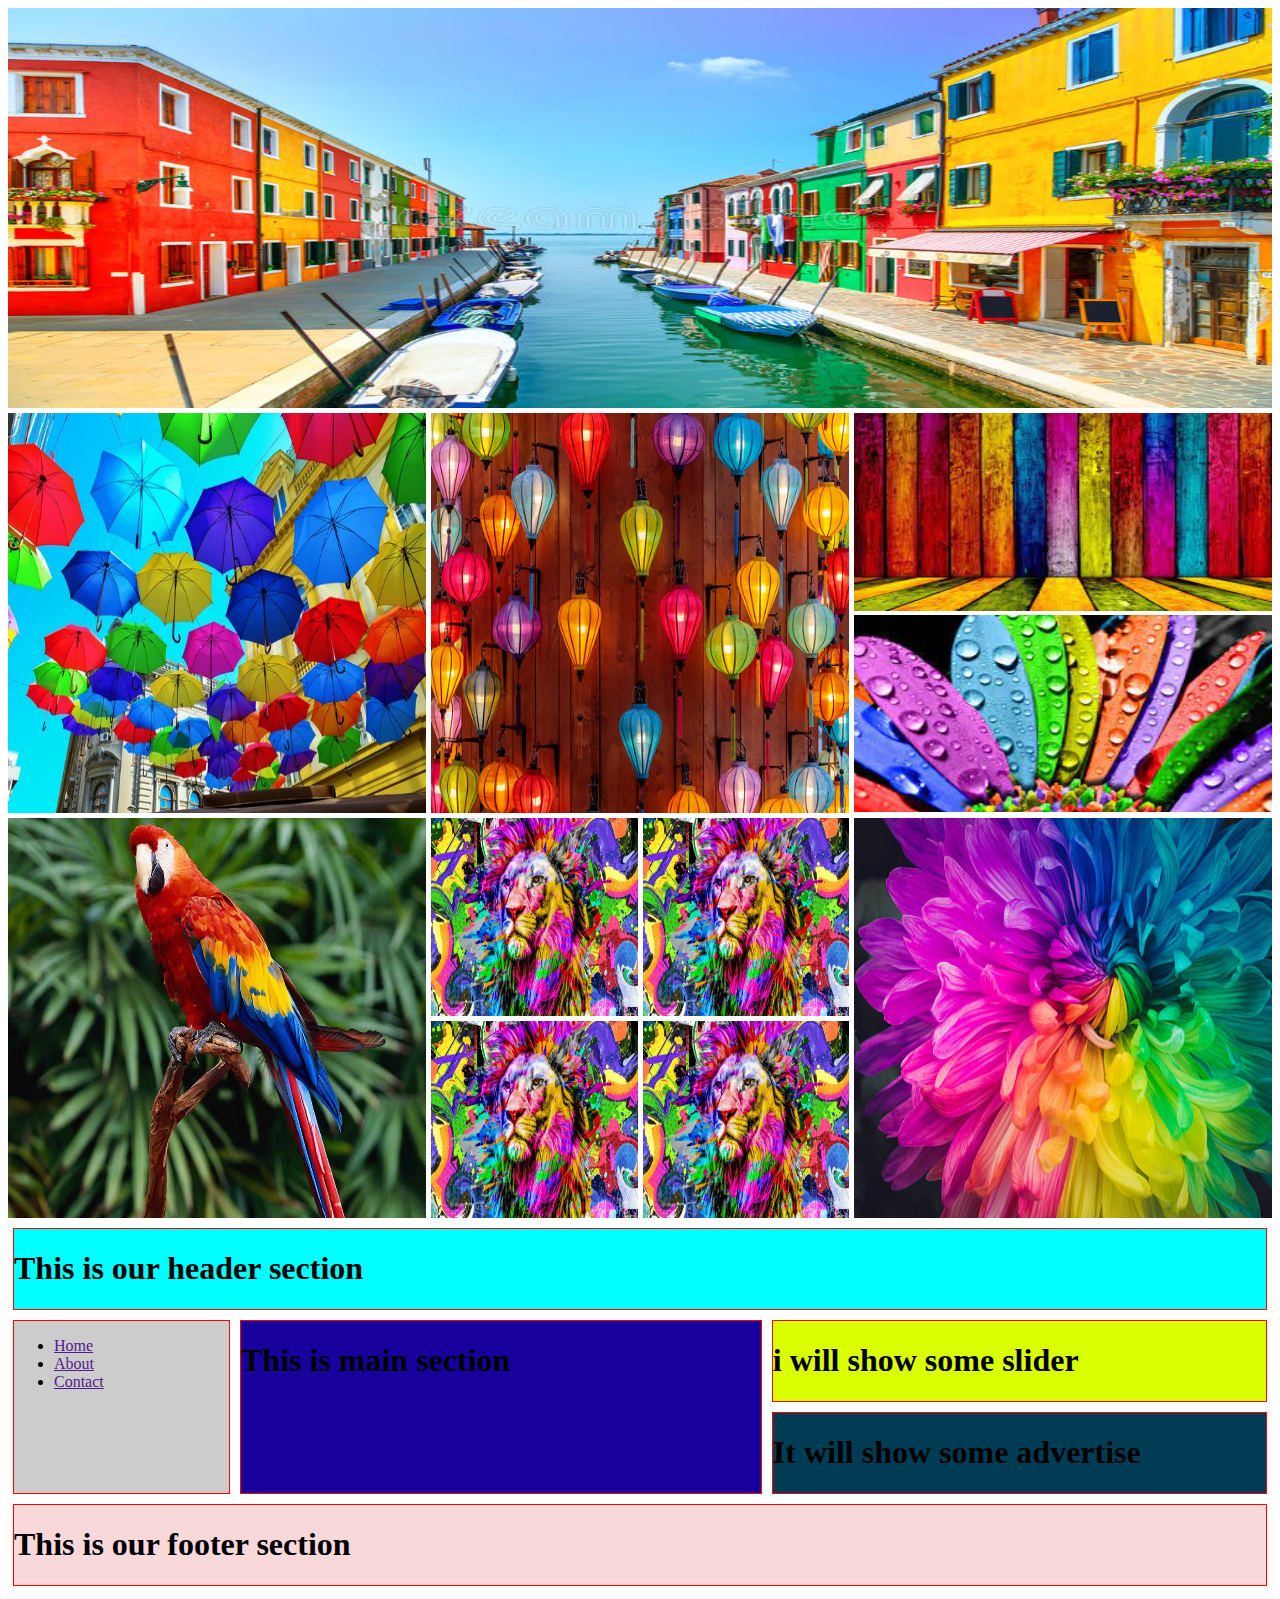
<file: index.html>
<!DOCTYPE html>
<html lang="en">
<head>
    <meta charset="UTF-8">
    <meta name="viewport" content="width=device-width, initial-scale=1.0">
    <title>Document</title>
    <link rel="stylesheet" href="style.css">
</head>
<body>

    <!-- image layout design with position -->

  
    <div class="row">
        <img src="images/A.jpg" alt="">
    </div>
    <div class="row">
        <div><img src="images/B.jpg" alt=""></div>
        <div> <img src="images/C.jpg" alt=""></div>
        <div class="vertical-collage">
            <img src="images/D.jpg" alt="">
            <img src="images/E.jpg" alt="">
        </div>
    </div>

    <div class="row">
        <div>
            <img src="images/F.jpg" alt="">
        </div>
        <div class="squar-collage">
            <img src="images/G.jpg" alt="">
            <img src="images/G.jpg" alt="">
            <img src="images/G.jpg" alt="">
            <img src="images/G.jpg" alt="">

        </div>

        <div>
            <img src="images/H.jpg" alt="">
        </div>
    </div>

    <!-- end image layout design  -->


    <!-- starting layout design -->

    <div class="container">

        <header class="header">
            <h1>This is our header section</h1>
        </header>

        <nav class="nav">
            <ul>
                <li><a href="">Home</a></li>
                <li><a href="">About</a></li>
                <li><a href="">Contact</a></li>
              
            </ul>
        </nav>

        <main class="main">
            <h1>This is main section</h1>
        </main>

        <article class="slider">
            <h1>i will show some slider </h1>
        </article>

        <article class="advertise">

            <h1>It will show some advertise </h1>

        </article>

        <footer class="footer">
            <h1>This is our footer section</h1>
        </footer>



    </div>


</body>
</html>
</file>
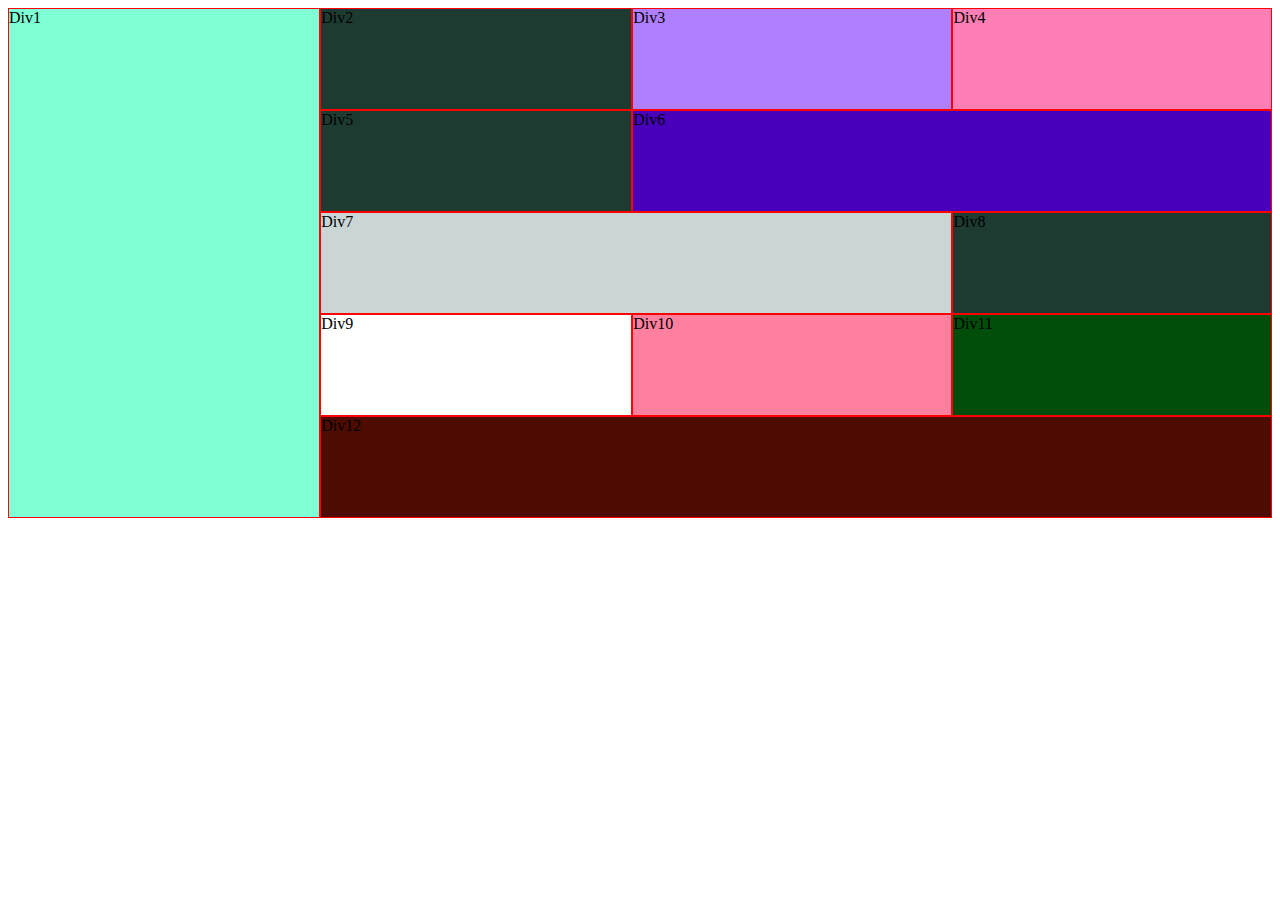
<file: images/grid.html>
<!DOCTYPE html>
<html lang="en">
<head>
    <meta charset="UTF-8">
    <meta name="viewport" content="width=device-width, initial-scale=1.0">
    <title>Document</title>
    <link rel="stylesheet" href="grid.css">
</head>
<body class="container">

   <div class="div1">Div1</div>
   <div class="div2">Div2</div>
   <div class="div3">Div3</div>
   <div class="div4">Div4</div>
   <div class="div5">Div5</div>
   <div class="div6">Div6</div>
   <div class="div7">Div7</div>
   <div class="div8">Div8</div>
   <div class="div9">Div9</div>
   <div class="div10">Div10</div>
   <div class="div11">Div11</div>
   <div class="div12">Div12</div>
    
</body>
</html>
</file>
<file: style.css>
img{
    width: 100%;
    height: 100%;
}

.row{
    height: 400px;
    display: flex;
    gap: 5px;
    margin-bottom: 5px;

}

.row > div{
    flex: 1;
}
.vertical-collage img{
    height: calc((100% - 5px)/2);
}

.squar-collage{
    display: grid;
    grid-template-columns: repeat(2, 1fr);
    gap: 5px;
}


.header, .nav, .main, .slider, .advertise, .footer{
    border: 1px solid red;
    margin: 5px;
}

.header{
    grid-area: header;
    background-color: aqua;
}
.nav{
    grid-area: nav;
    background-color: rgb(204, 204, 204);
}
.main{
    grid-area: main;
    background-color: rgb(23, 0, 155);
}
.slider{
    grid-area: slider;
    background-color: rgb(217, 255, 0);
}
.advertise{
    grid-area: advertise;
    background-color: rgb(0, 61, 85);
}
.footer{
    grid-area: footer;
    background-color: rgb(248, 216, 216);
}


.container{
    display: grid;
    grid-template-areas: 
    "header header header header"
    "nav main main slider"
    "nav main main advertise"
    "footer footer footer footer"
    ;
}


/* responsive for small device */

@media screen and (max-width: 576px) {
    .row{
        flex-direction: column;
        height: auto; /* i have fixed row's height above. so, the picture is overflow. here fixed it*/
    
    }
    .squar-collage{
        grid-template-columns: repeat(1, 1fr);
        
    }
    .container{
        grid-template-areas: 
        "header header header header"
    "nav nav nav nav"
    "main main main main"
    "slider slider slider slider"
    "advertise advertise advertise advertise"
    "footer footer footer footer"
        ;
       

    }
    
}

/* responsive for medium design */
@media screen and (min-width: 576px) and (max-width: 992px) {
    .row{
        flex-direction: column;
        height: auto; /* i have fixed row's height above. so, the picture is overflow. here fixed it*/
    
    }

    .container{
        grid-template-areas: 
        "header header header header"
        "nav nav nav nav"
        "slider main main main"
        "advertise footer footer footer"
        ;

    }
}
</file>
<file: images/grid.css>
.div1, .div2, .div3, .div4, .div5, .div6,.div7, .div8, .div9, .div10, .div11, .div12{
border: 1px solid red;
}

.div1{
    grid-area: div1;
    height: auto;
    background-color: aquamarine;
}
.div2{
grid-area: div2;
height: 100px;
background-color: rgb(30, 59, 49);
}
.div3{
    grid-area: div3;
    height: 100px;
    background-color: rgb(176, 127, 255);
}
.div4{
grid-area: div4;
height: 100px;
background-color: rgb(255, 127, 180);
}
.div5{
grid-area: div5;
height: 100px;
background-color: rgb(30, 59, 49);
}
.div6
{
grid-area: div6;
height: 100px;
background-color: rgb(72, 0, 187);
}
.div7{
grid-area: div7;
height: 100px;
background-color: rgb(202, 214, 214);
} 
.div8{
grid-area: div8;
height: 100px;
background-color: rgb(30, 59, 49);
} 
.div9{
grid-area: div9;
height: 100px;
} 
.div10{
grid-area: div10;
height: 100px;
background-color: rgb(255, 127, 159);
} 
.div11{
grid-area: div11;
height: 100px;
background-color: rgb(0, 78, 10);
} 
.div12{
grid-area: div12;
height: 100px;
background-color: rgb(78, 12, 0);
}

.container{
    display: grid;
    grid-template-areas:
    "div1 div2 div3 div4"
    "div1 div5 div6 div6"
    "div1 div7 div7 div8"
    "div1 div9 div10 div11"
    "div1 div12 div12 div12"
   
    
    ;
}

/* responsive design */

@media screen and (max-width: 576px){
    .container{
        grid-template-areas: 
        "div1"
        "div2"
        "div3"
        "div4"
        "div5"
        "div6"
        "div7"
        "div8"
        "div9"
        "div10"
        "div11"
        "div12"
        ;
    }
    
}

@media screen and (min-width: 577px) and (max-width: 992px){
    .container{
       grid-template-areas: 
       "div1 div2 div3"
       "div1 div4 div4"
       "div1 div5 div5"
       "div1 div6 div6"
       "div1 div7 div7"
       "div1 div8 div8"
       "div1 div9 div10"
       "div1 div11 div11"
       "div1 div12 div12"
       
    }
    
}
</file>
